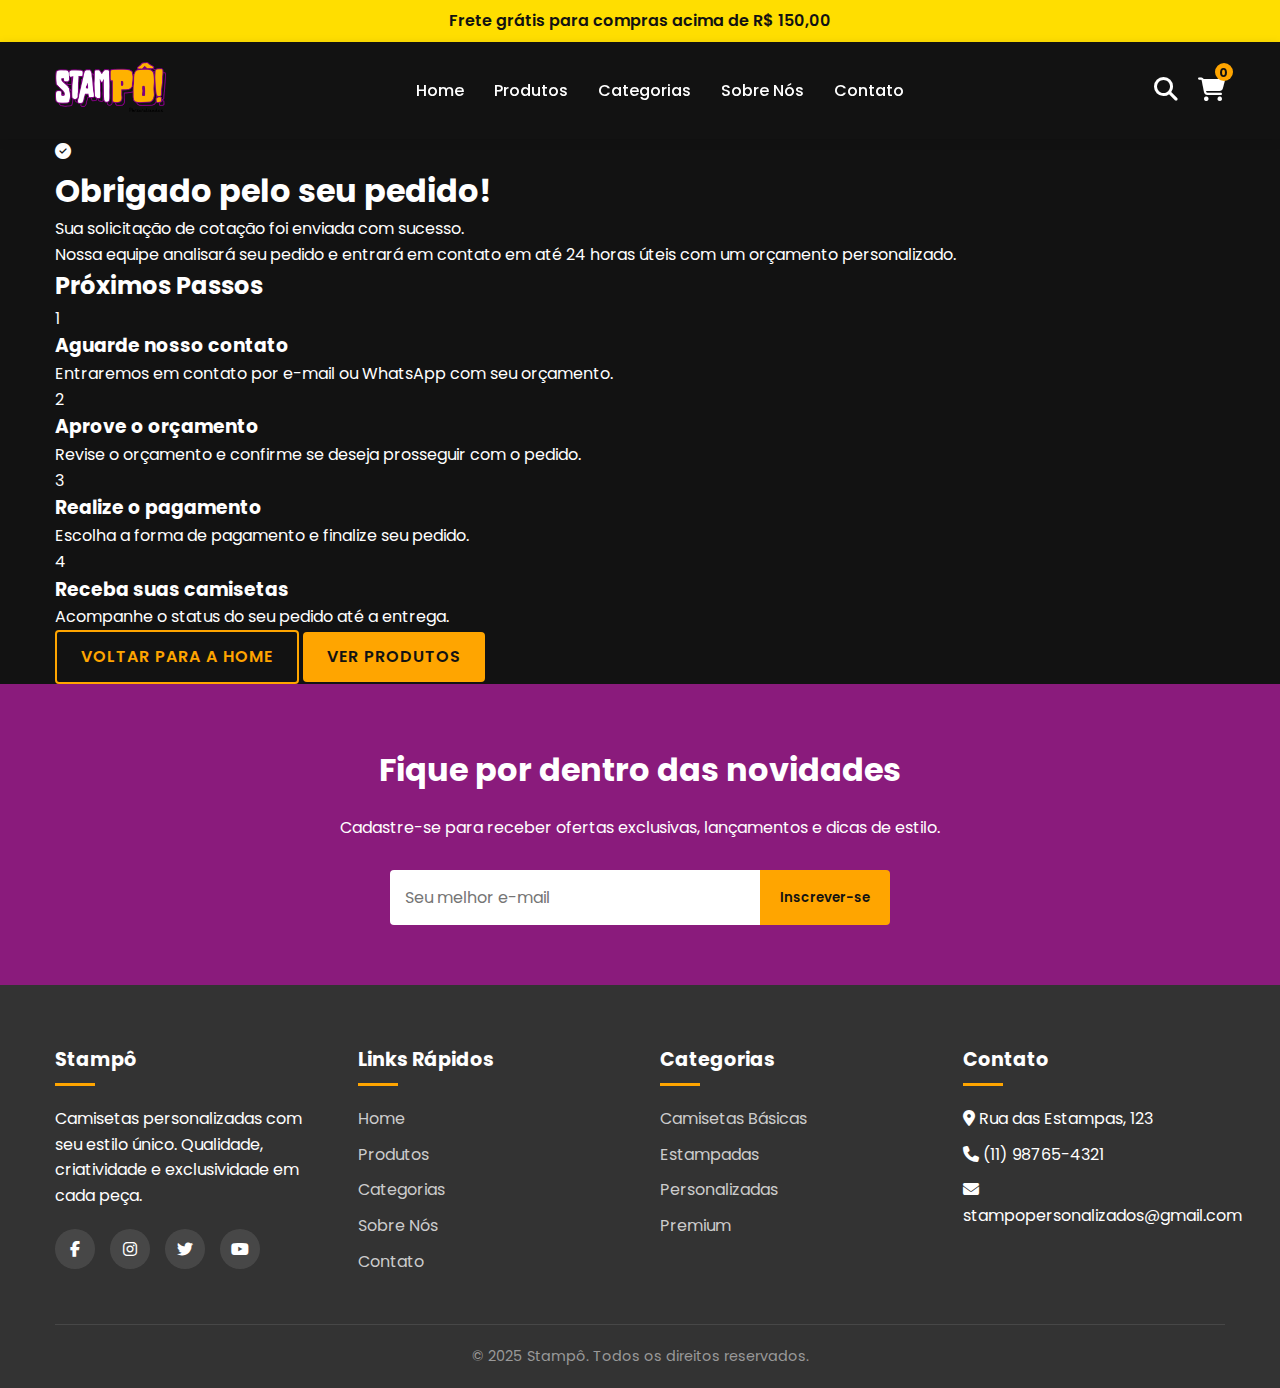
<file: obrigado.html>
<!DOCTYPE html>
<html lang="pt-BR">
<head>
    <meta charset="UTF-8">
    <meta name="viewport" content="width=device-width, initial-scale=1.0">
    <title>Obrigado - Stampô</title>
    <link rel="stylesheet" href="css/styles.css">
    <link rel="preconnect" href="https://fonts.googleapis.com">
    <link rel="preconnect" href="https://fonts.gstatic.com" crossorigin>
    <link href="https://fonts.googleapis.com/css2?family=Poppins:wght@300;400;500;600;700;800&display=swap" rel="stylesheet">
    <link rel="stylesheet" href="https://cdnjs.cloudflare.com/ajax/libs/font-awesome/6.4.0/css/all.min.css">
</head>
<body>
    <!-- Anúncio superior -->
    <div class="header-top">
        <div class="container">
            <p>Frete grátis para compras acima de R$ 150,00</p>
        </div>
    </div>

    <!-- Header e navegação -->
    <header>
        <div class="container">
            <div class="navbar">
                <a href="index.html" class="logo">
                    <img src="images/stampo-logo.png" alt="Stampô Logo">
                </a>
                
                <button class="mobile-menu-btn" id="mobile-menu-btn">
                    <i class="fas fa-bars"></i>
                </button>
                
                <ul class="nav-links" id="nav-links">
                    <li><a href="index.html">Home</a></li>
                    <li><a href="produtos.html">Produtos</a></li>
                    <li><a href="categorias.html">Categorias</a></li>
                    <li><a href="sobre.html">Sobre Nós</a></li>
                    <li><a href="contato.html">Contato</a></li>
                </ul>
                
                <div class="nav-icons">
                    <a href="#" class="nav-icon" id="search-icon">
                        <i class="fas fa-search"></i>
                    </a>
                    <a href="#" class="nav-icon" id="cart-icon">
                        <i class="fas fa-shopping-cart"></i>
                        <span class="cart-count">0</span>
                    </a>
                </div>
            </div>
        </div>
    </header>

    <!-- Conteúdo de Agradecimento -->
    <section class="thank-you-section">
        <div class="container">
            <div class="thank-you-content">
                <div class="thank-you-icon">
                    <i class="fas fa-check-circle"></i>
                </div>
                <h1>Obrigado pelo seu pedido!</h1>
                <p>Sua solicitação de cotação foi enviada com sucesso.</p>
                <p>Nossa equipe analisará seu pedido e entrará em contato em até 24 horas úteis com um orçamento personalizado.</p>
                
                <div class="next-steps">
                    <h2>Próximos Passos</h2>
                    <div class="steps-container">
                        <div class="step-item">
                            <div class="step-number">1</div>
                            <div class="step-text">
                                <h3>Aguarde nosso contato</h3>
                                <p>Entraremos em contato por e-mail ou WhatsApp com seu orçamento.</p>
                            </div>
                        </div>
                        
                        <div class="step-item">
                            <div class="step-number">2</div>
                            <div class="step-text">
                                <h3>Aprove o orçamento</h3>
                                <p>Revise o orçamento e confirme se deseja prosseguir com o pedido.</p>
                            </div>
                        </div>
                        
                        <div class="step-item">
                            <div class="step-number">3</div>
                            <div class="step-text">
                                <h3>Realize o pagamento</h3>
                                <p>Escolha a forma de pagamento e finalize seu pedido.</p>
                            </div>
                        </div>
                        
                        <div class="step-item">
                            <div class="step-number">4</div>
                            <div class="step-text">
                                <h3>Receba suas camisetas</h3>
                                <p>Acompanhe o status do seu pedido até a entrega.</p>
                            </div>
                        </div>
                    </div>
                </div>
                
                <div class="thank-you-actions">
                    <a href="index.html" class="btn btn-outline">Voltar para a Home</a>
                    <a href="produtos.html" class="btn btn-primary">Ver Produtos</a>
                </div>
            </div>
        </div>
    </section>

    <!-- Newsletter -->
    <section class="newsletter">
        <div class="container">
            <div class="newsletter-content">
                <h2>Fique por dentro das novidades</h2>
                <p>Cadastre-se para receber ofertas exclusivas, lançamentos e dicas de estilo.</p>
                <form class="newsletter-form">
                    <input type="email" class="newsletter-input" placeholder="Seu melhor e-mail" required>
                    <button type="submit" class="newsletter-btn">Inscrever-se</button>
                </form>
            </div>
        </div>
    </section>

    <!-- Footer -->
    <footer>
        <div class="container">
            <div class="footer-content">
                <div class="footer-column">
                    <h3>Stampô</h3>
                    <p>Camisetas personalizadas com seu estilo único. Qualidade, criatividade e exclusividade em cada peça.</p>
                    <div class="social-links">
                        <a href="https://facebook.com/stampo" class="social-link" target="_blank">
                            <i class="fab fa-facebook-f"></i>
                        </a>
                        <a href="https://instagram.com/stampo" class="social-link" target="_blank">
                            <i class="fab fa-instagram"></i>
                        </a>
                        <a href="https://twitter.com/stampo" class="social-link" target="_blank">
                            <i class="fab fa-twitter"></i>
                        </a>
                        <a href="https://youtube.com/stampo" class="social-link" target="_blank">
                            <i class="fab fa-youtube"></i>
                        </a>
                    </div>
                </div>
                
                <div class="footer-column">
                    <h3>Links Rápidos</h3>
                    <ul class="footer-links">
                        <li><a href="index.html">Home</a></li>
                        <li><a href="produtos.html">Produtos</a></li>
                        <li><a href="categorias.html">Categorias</a></li>
                        <li><a href="sobre.html">Sobre Nós</a></li>
                        <li><a href="contato.html">Contato</a></li>
                    </ul>
                </div>
                
                <div class="footer-column">
                    <h3>Categorias</h3>
                    <ul class="footer-links">
                        <li><a href="categorias.html#basicas">Camisetas Básicas</a></li>
                        <li><a href="categorias.html#estampadas">Estampadas</a></li>
                        <li><a href="categorias.html#personalizadas">Personalizadas</a></li>
                        <li><a href="categorias.html#premium">Premium</a></li>
                    </ul>
                </div>
                
                <div class="footer-column">
                    <h3>Contato</h3>
                    <ul class="footer-links">
                        <li><i class="fas fa-map-marker-alt"></i> Rua das Estampas, 123</li>
                        <li><i class="fas fa-phone"></i> (11) 98765-4321</li>
                        <li><i class="fas fa-envelope"></i> stampopersonalizados@gmail.com</li>
                    </ul>
                </div>
            </div>
            
            <div class="footer-bottom">
                <p>&copy; 2025 Stampô. Todos os direitos reservados.</p>
            </div>
        </div>
    </footer>

    <script src="js/script.js"></script>
</body>
</html>
</file>
<file: css/styles.css>
/* Estilos para o site da Stampô - Redesign moderno */

/* Reset e estilos gerais */
* {
    margin: 0;
    padding: 0;
    box-sizing: border-box;
    font-family: 'Poppins', sans-serif;
}

:root {
    /* Cores principais da Stampô */
    --roxo-stampo: #8A1B7C;
    --amarelo-stampo: #FFA500;
    --branco: #FFFFFF;
    
    /* Cores complementares */
    --preto: #121212;
    --amarelo-vibrante: #FFDE00;
    --rosa-magenta: #E91E63;
    --laranja: #FF5722;
    --cinza-escuro: #333333;
}

body {
    background-color: var(--preto);
    color: var(--branco);
    line-height: 1.6;
    overflow-x: hidden;
}

.container {
    width: 100%;
    max-width: 1200px;
    margin: 0 auto;
    padding: 0 15px;
}

a {
    text-decoration: none;
    color: inherit;
}

img {
    max-width: 100%;
    height: auto;
}

/* Botões */
.btn {
    display: inline-block;
    padding: 12px 24px;
    border-radius: 4px;
    font-weight: 600;
    text-transform: uppercase;
    letter-spacing: 1px;
    transition: all 0.3s ease;
    cursor: pointer;
    border: none;
}

.btn-primary {
    background-color: var(--amarelo-stampo);
    color: var(--preto);
}

.btn-primary:hover {
    background-color: var(--roxo-stampo);
    color: var(--branco);
}

.btn-secondary {
    background-color: var(--roxo-stampo);
    color: var(--branco);
}

.btn-secondary:hover {
    background-color: var(--amarelo-stampo);
    color: var(--preto);
}

.btn-outline {
    background-color: transparent;
    border: 2px solid var(--amarelo-stampo);
    color: var(--amarelo-stampo);
}

.btn-outline:hover {
    background-color: var(--amarelo-stampo);
    color: var(--preto);
}

/* Header e navegação */
header {
    background-color: var(--preto);
    position: sticky;
    top: 0;
    z-index: 1000;
    box-shadow: 0 2px 10px rgba(0, 0, 0, 0.1);
}

.header-top {
    background-color: var(--amarelo-vibrante);
    color: var(--preto);
    padding: 8px 0;
    text-align: center;
    font-weight: 600;
}

.navbar {
    display: flex;
    justify-content: space-between;
    align-items: center;
    padding: 20px 0;
}

.logo img {
    height: 50px;
}

.nav-links {
    display: flex;
    list-style: none;
    gap: 30px;
}

.nav-links a {
    color: var(--branco);
    font-weight: 500;
    position: relative;
    transition: color 0.3s;
}

.nav-links a:hover {
    color: var(--amarelo-stampo);
}

.nav-links a::after {
    content: '';
    position: absolute;
    bottom: -5px;
    left: 0;
    width: 0;
    height: 2px;
    background-color: var(--amarelo-stampo);
    transition: width 0.3s;
}

.nav-links a:hover::after {
    width: 100%;
}

.nav-icons {
    display: flex;
    gap: 20px;
    align-items: center;
}

.nav-icon {
    font-size: 24px;
    color: var(--branco);
    transition: color 0.3s;
    position: relative;
}

.nav-icon:hover {
    color: var(--amarelo-stampo);
}

.cart-count {
    position: absolute;
    top: -8px;
    right: -8px;
    background-color: var(--amarelo-stampo);
    color: var(--preto);
    font-size: 12px;
    width: 18px;
    height: 18px;
    border-radius: 50%;
    display: flex;
    align-items: center;
    justify-content: center;
    font-weight: 700;
}

.mobile-menu-btn {
    display: none;
    background: none;
    border: none;
    color: var(--branco);
    font-size: 24px;
    cursor: pointer;
}

/* Hero Section */
.hero {
    position: relative;
    height: 80vh;
    background-color: var(--cinza-escuro);
    overflow: hidden;
    display: flex;
    align-items: center;
}

.hero-bg {
    position: absolute;
    top: 0;
    left: 0;
    width: 100%;
    height: 100%;
    object-fit: cover;
    opacity: 0.7;
}

.hero-content {
    position: relative;
    z-index: 1;
    max-width: 600px;
}

.hero h1 {
    font-size: 4rem;
    font-weight: 800;
    margin-bottom: 20px;
    line-height: 1.2;
}

.hero h1 span {
    color: var(--amarelo-stampo);
}

.hero p {
    font-size: 1.2rem;
    margin-bottom: 30px;
    opacity: 0.9;
}

/* Categorias em destaque */
.categories {
    padding: 80px 0;
    background-color: var(--branco);
    color: var(--preto);
}

.section-title {
    text-align: center;
    margin-bottom: 50px;
    position: relative;
}

.section-title h2 {
    font-size: 2.5rem;
    font-weight: 700;
    display: inline-block;
}

.section-title h2::after {
    content: '';
    position: absolute;
    bottom: -10px;
    left: 50%;
    transform: translateX(-50%);
    width: 80px;
    height: 4px;
    background-color: var(--amarelo-stampo);
}

.categories-grid {
    display: grid;
    grid-template-columns: repeat(auto-fill, minmax(250px, 1fr));
    gap: 30px;
}

.category-card {
    position: relative;
    height: 300px;
    border-radius: 8px;
    overflow: hidden;
    box-shadow: 0 5px 15px rgba(0, 0, 0, 0.1);
    transition: transform 0.3s;
}

.category-card:hover {
    transform: translateY(-10px);
}

.category-card img {
    width: 100%;
    height: 100%;
    object-fit: cover;
}

.category-content {
    position: absolute;
    bottom: 0;
    left: 0;
    width: 100%;
    padding: 20px;
    background: linear-gradient(to top, rgba(0, 0, 0, 0.8), transparent);
    color: var(--branco);
}

.category-content h3 {
    font-size: 1.5rem;
    margin-bottom: 10px;
}

/* Produtos em destaque */
.featured-products {
    padding: 80px 0;
    background-color: var(--preto);
}

.products-grid {
    display: grid;
    grid-template-columns: repeat(auto-fill, minmax(280px, 1fr));
    gap: 30px;
}

.product-card {
    background-color: var(--branco);
    border-radius: 8px;
    overflow: hidden;
    box-shadow: 0 5px 15px rgba(0, 0, 0, 0.1);
    transition: transform 0.3s;
    color: var(--preto);
}

.product-card:hover {
    transform: translateY(-10px);
}

.product-image {
    height: 300px;
    overflow: hidden;
    position: relative;
}

.product-image img {
    width: 100%;
    height: 100%;
    object-fit: cover;
    transition: transform 0.5s;
}

.product-card:hover .product-image img {
    transform: scale(1.1);
}

.product-tag {
    position: absolute;
    top: 15px;
    left: 15px;
    background-color: var(--amarelo-stampo);
    color: var(--preto);
    padding: 5px 10px;
    border-radius: 4px;
    font-weight: 600;
    font-size: 0.8rem;
    text-transform: uppercase;
}

.product-info {
    padding: 20px;
}

.product-info h3 {
    font-size: 1.2rem;
    margin-bottom: 10px;
    font-weight: 600;
}

.product-price {
    display: flex;
    align-items: center;
    margin-bottom: 15px;
}

.current-price {
    font-size: 1.5rem;
    font-weight: 700;
    color: var(--roxo-stampo);
}

.old-price {
    font-size: 1rem;
    text-decoration: line-through;
    color: #999;
    margin-left: 10px;
}

.product-actions {
    display: flex;
    justify-content: space-between;
}

.add-to-cart {
    flex: 1;
    background-color: var(--roxo-stampo);
    color: var(--branco);
    border: none;
    padding: 10px;
    border-radius: 4px;
    font-weight: 600;
    cursor: pointer;
    transition: background-color 0.3s;
    display: flex;
    align-items: center;
    justify-content: center;
    gap: 8px;
}

.add-to-cart:hover {
    background-color: var(--amarelo-stampo);
    color: var(--preto);
}

/* Banner promocional */
.promo-banner {
    padding: 60px 0;
    background-color: var(--amarelo-vibrante);
    color: var(--preto);
    text-align: center;
}

.promo-content {
    max-width: 800px;
    margin: 0 auto;
}

.promo-banner h2 {
    font-size: 3rem;
    font-weight: 800;
    margin-bottom: 20px;
}

.promo-banner p {
    font-size: 1.2rem;
    margin-bottom: 30px;
}

/* Seção de benefícios */
.benefits {
    padding: 80px 0;
    background-color: var(--branco);
    color: var(--preto);
}

.benefits-grid {
    display: grid;
    grid-template-columns: repeat(auto-fit, minmax(250px, 1fr));
    gap: 30px;
}

.benefit-card {
    text-align: center;
    padding: 30px;
}

.benefit-icon {
    width: 80px;
    height: 80px;
    background-color: var(--roxo-stampo);
    color: var(--branco);
    border-radius: 50%;
    display: flex;
    align-items: center;
    justify-content: center;
    font-size: 2rem;
    margin: 0 auto 20px;
}

.benefit-card h3 {
    font-size: 1.5rem;
    margin-bottom: 15px;
}

.benefit-card p {
    color: #666;
}

/* Instagram Feed */
.instagram-feed {
    padding: 80px 0;
    background-color: var(--preto);
}

.instagram-grid {
    display: grid;
    grid-template-columns: repeat(auto-fill, minmax(200px, 1fr));
    gap: 10px;
}

.instagram-item {
    position: relative;
    aspect-ratio: 1;
    overflow: hidden;
}

.instagram-item img {
    width: 100%;
    height: 100%;
    object-fit: cover;
    transition: transform 0.5s;
}

.instagram-item:hover img {
    transform: scale(1.1);
}

.instagram-overlay {
    position: absolute;
    top: 0;
    left: 0;
    width: 100%;
    height: 100%;
    background-color: rgba(0, 0, 0, 0.5);
    display: flex;
    align-items: center;
    justify-content: center;
    opacity: 0;
    transition: opacity 0.3s;
}

.instagram-item:hover .instagram-overlay {
    opacity: 1;
}

.instagram-icon {
    color: var(--branco);
    font-size: 2rem;
}

/* Newsletter */
.newsletter {
    padding: 60px 0;
    background-color: var(--roxo-stampo);
}

.newsletter-content {
    max-width: 600px;
    margin: 0 auto;
    text-align: center;
}

.newsletter h2 {
    font-size: 2rem;
    margin-bottom: 20px;
}

.newsletter p {
    margin-bottom: 30px;
}

.newsletter-form {
    display: flex;
    max-width: 500px;
    margin: 0 auto;
}

.newsletter-input {
    flex: 1;
    padding: 15px;
    border: none;
    border-radius: 4px 0 0 4px;
    font-size: 1rem;
}

.newsletter-btn {
    background-color: var(--amarelo-stampo);
    color: var(--preto);
    border: none;
    padding: 0 20px;
    border-radius: 0 4px 4px 0;
    font-weight: 600;
    cursor: pointer;
    transition: background-color 0.3s;
}

.newsletter-btn:hover {
    background-color: var(--amarelo-vibrante);
}

/* Footer */
footer {
    background-color: var(--cinza-escuro);
    color: var(--branco);
    padding: 60px 0 20px;
}

.footer-content {
    display: grid;
    grid-template-columns: repeat(auto-fit, minmax(200px, 1fr));
    gap: 40px;
    margin-bottom: 40px;
}

.footer-column h3 {
    font-size: 1.2rem;
    margin-bottom: 20px;
    position: relative;
    padding-bottom: 10px;
}

.footer-column h3::after {
    content: '';
    position: absolute;
    bottom: 0;
    left: 0;
    width: 40px;
    height: 3px;
    background-color: var(--amarelo-stampo);
}

.footer-links {
    list-style: none;
}

.footer-links li {
    margin-bottom: 10px;
}

.footer-links a {
    color: #ccc;
    transition: color 0.3s;
}

.footer-links a:hover {
    color: var(--amarelo-stampo);
}

.social-links {
    display: flex;
    gap: 15px;
    margin-top: 20px;
}

.social-link {
    display: flex;
    align-items: center;
    justify-content: center;
    width: 40px;
    height: 40px;
    background-color: rgba(255, 255, 255, 0.1);
    border-radius: 50%;
    color: var(--branco);
    transition: all 0.3s;
}

.social-link:hover {
    background-color: var(--amarelo-stampo);
    color: var(--preto);
    transform: translateY(-3px);
}

.footer-bottom {
    text-align: center;
    padding-top: 20px;
    border-top: 1px solid rgba(255, 255, 255, 0.1);
    color: #999;
    font-size: 0.9rem;
}

/* Carrinho flutuante */
.cart-popup {
    position: fixed;
    top: 80px;
    right: -400px;
    width: 350px;
    background-color: var(--branco);
    box-shadow: -5px 0 15px rgba(0, 0, 0, 0.1);
    z-index: 1000;
    transition: right 0.3s;
    color: var(--preto);
    max-height: calc(100vh - 100px);
    display: flex;
    flex-direction: column;
}

.cart-popup.active {
    right: 0;
}

.cart-header {
    padding: 15px;
    background-color: var(--roxo-stampo);
    color: var(--branco);
    display: flex;
    justify-content: space-between;
    align-items: center;
}

.cart-close {
    background: none;
    border: none;
    color: var(--branco);
    font-size: 1.5rem;
    cursor: pointer;
}

.cart-items {
    flex: 1;
    overflow-y: auto;
    padding: 15px;
}

.cart-item {
    display: flex;
    margin-bottom: 15px;
    padding-bottom: 15px;
    border-bottom: 1px solid #eee;
}

.cart-item-img {
    width: 80px;
    height: 80px;
    object-fit: cover;
    margin-right: 15px;
}

.cart-item-details {
    flex: 1;
}

.cart-item-title {
    font-weight: 600;
    margin-bottom: 5px;
}

.cart-item-price {
    color: var(--roxo-stampo);
    font-weight: 600;
}

.cart-item-quantity {
    display: flex;
    align-items: center;
    margin-top: 10px;
}

.quantity-btn {
    width: 25px;
    height: 25px;
    background-color: #eee;
    border: none;
    display: flex;
    align-items: center;
    justify-content: center;
    cursor: pointer;
}

.quantity-input {
    width: 40px;
    height: 25px;
    text-align: center;
    border: 1px solid #eee;
    margin: 0 5px;
}

.cart-item-remove {
    background: none;
    border: none;
    color: #999;
    cursor: pointer;
    margin-left: auto;
    font-size: 1.2rem;
}

.cart-footer {
    padding: 15px;
    background-color: #f9f9f9;
    border-top: 1px solid #eee;
}

.cart-total {
    display: flex;
    justify-content: space-between;
    margin-bottom: 15px;
    font-weight: 600;
}

.checkout-btn {
    width: 100%;
    padding: 12px;
    background-color: var(--amarelo-stampo);
    color: var(--preto);
    border: none;
    border-radius: 4px;
    font-weight: 600;
    cursor: pointer;
    transition: background-color 0.3s;
}

.checkout-btn:hover {
    background-color: var(--roxo-stampo);
    color: var(--branco);
}

/* Responsividade */
@media (max-width: 992px) {
    .hero h1 {
        font-size: 3rem;
    }
    
    .nav-links {
        gap: 20px;
    }
}

@media (max-width: 768px) {
    .mobile-menu-btn {
        display: block;
    }
    
    .nav-links {
        position: absolute;
        top: 100%;
        left: 0;
        width: 100%;
        flex-direction: column;
        background-color: var(--preto);
        padding: 20px;
        gap: 15px;
        box-shadow: 0 10px 15px rgba(0, 0, 0, 0.1);
        transform: translateY(-10px);
        opacity: 0;
        visibility: hidden;
        transition: all 0.3s;
    }
    
    .nav-links.active {
        transform: translateY(0);
        opacity: 1;
        visibility: visible;
    }
    
    .hero {
        height: 60vh;
    }
    
    .hero h1 {
        font-size: 2.5rem;
    }
    
    .hero p {
        font-size: 1rem;
    }
    
    .section-title h2 {
        font-size: 2rem;
    }
    
    .cart-popup {
        width: 300px;
    }
}

@media (max-width: 576px) {
    .hero {
        height: 50vh;
    }
    
    .hero h1 {
        font-size: 2rem;
    }
    
    .section-title h2 {
        font-size: 1.8rem;
    }
    
    .newsletter-form {
        flex-direction: column;
    }
    
    .newsletter-input {
        border-radius: 4px;
        margin-bottom: 10px;
    }
    
    .newsletter-btn {
        border-radius: 4px;
        padding: 15px;
    }
    
    .cart-popup {
        width: 100%;
        right: -100%;
    }
}
</file>
